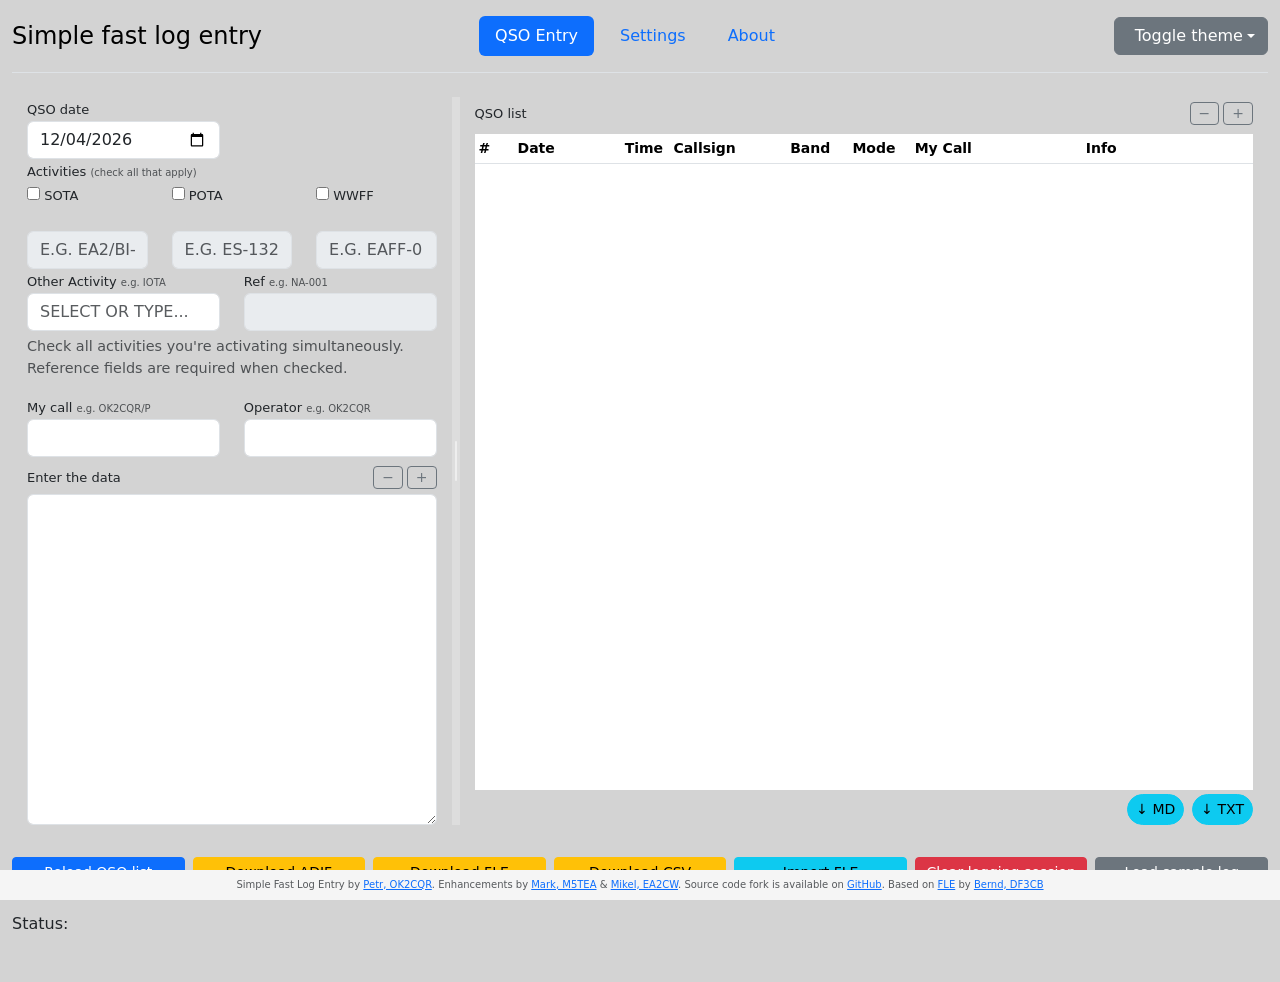
<file: index.html>
<!doctype html>
<html lang="en">

<head>
	<title>Simple FLE</title>
	<meta charset="utf-8">
	<meta name="viewport" content="width=device-width, initial-scale=1, shrink-to-fit=no">
	<link href="/sfle/css/bootstrap.min.css" rel="stylesheet">
	<link rel="stylesheet" href="/sfle/css/style.css?v=202608071745" class="rel">

	<link rel="apple-touch-icon" sizes="180x180" href="/sfle/apple-touch-icon.png">
	<link rel="icon" type="image/png" sizes="32x32" href="/favicon.ico">
	<link rel="icon" type="image/png" sizes="16x16" href="/favicon.ico">
	<link rel="manifest" href="/site.webmanifest">
	<link rel="mask-icon" href="/safari-pinned-tab.svg" color="#5bbad5">
	<meta name="apple-mobile-web-app-title" content="SFLE">
	<meta name="application-name" content="SFLE">
	<meta name="msapplication-TileColor" content="#ffc40d">
	<meta name="theme-color" content="#ffffff">

	<meta name="description"
		content="Simple fast log entry - a tool to enter QSO from your SOTA/GMA/WWFF activations and create the ADIF file - everything just in your browser.">
	<meta name="robots" content="index, follow">
	<meta property="og:title"
		content="Simple fast log entry - a tool to enter QSO from your SOTA/GMA/WWFF activations and create the ADIF file - everything just in your browser.">
	<meta property="og:url" content="https://sfle.ok2cqr.com">
	<meta property="og:description"
		content="Simple fast log entry - a tool to enter QSO from your SOTA/GMA/WWFF activations and create the ADIF file - everything just in your browser.">
	<meta property="og:site_name" content="Simple fast log entry">
	<meta property="og:type" content="article">
	<meta name="twitter:title" content="Simple fast log entry">
	<meta name="twitter:url" content="https://sfle.ok2cqr.com">
	<meta name="twitter:card" content="summary">
	<meta name="twitter:description"
		content="Simple fast log entry - a tool to enter QSO from your SOTA/GMA/WWFF activations and create the ADIF file - everything just in your browser.">
</head>

<body>
	<div class="container-fluid">
		<header
			class="d-flex flex-wrap align-items-center justify-content-center justify-content-md-between py-3 mb-4 border-bottom">
			<div class="col-md-3 mb-2 mb-md-0">
				<a href="/" class="d-inline-flex link-body-emphasis text-decoration-none">
					<span class="fs-4">Simple fast log entry</span>
				</a>
			</div>

			<ul class="nav nav-pills col-12 col-md-auto mb-2 justify-content-center mb-md-0" role="tablist">
				<li class="nav-item" role="presentation">
					<button class="nav-link active" id="pills-home-tab" data-bs-toggle="pill" data-bs-target="#qso"
						type="button" role="tab" aria-controls="pills-home" aria-selected="true">QSO Entry</button>
				</li>
				<li class="nav-item" role="presentation">
					<button class="nav-link" id="pills-profile-tab" data-bs-toggle="pill" data-bs-target="#settings"
						type="button" role="tab" aria-controls="pills-profile" aria-selected="false">Settings</button>
				</li>
				<li class="nav-item" role="presentation">
					<button class="nav-link" id="pills-about-tab" data-bs-toggle="pill" data-bs-target="#about"
						type="button" role="tab" aria-controls="pills-about" aria-selected="false">About</button>
				</li>
			</ul>

			<div class="col-md-3 justify-content-end d-flex">
				<div class="dropdown">
					<button class="btn btn-secondary dropdown-toggle d-flex align-items-center" id="bd-theme"
						type="button" aria-expanded="false" data-bs-toggle="dropdown" aria-label="Toggle theme (auto)">
						<span class="ms-2" id="bd-theme-text">Toggle theme</span>
					</button>
					<ul class="dropdown-menu dropdown-menu-end" aria-labelledby="bd-theme-text">
						<li>
							<button type="button" class="dropdown-item d-flex align-items-center"
								data-bs-theme-value="light" aria-pressed="false">
								Light
							</button>
						</li>
						<li>
							<button type="button" class="dropdown-item d-flex align-items-center"
								data-bs-theme-value="dark" aria-pressed="false">
								Dark
							</button>
						</li>
						<li>
							<button type="button" class="dropdown-item d-flex align-items-center active"
								data-bs-theme-value="auto" aria-pressed="true">
								Auto
							</button>
						</li>
					</ul>
				</div>
			</div>
		</header>

		<div class="tab-content" id="myTabContent">
			<div class="tab-pane fade show active" id="qso" role="tabpanel" aria-labelledby="qso-tab">
				<div class="resizable-container mt-4">
					<div class="resizable-panel" id="form-panel">
						<div class="row">
							<div class="col-xs-12 col-lg-12 col-xl-6">
								<div class="form-group">
									<label for="qsodate">QSO date</label>
									<input type="date" class="form-control" id="qsodate">
								</div>
							</div>
						</div>
                        <div class="row">
                            <div class="col-xs-12">
                                <label>Activities <span class="text-muted input-example">(check all that apply)</span></label>
                            </div>
                        </div>
                        <div class="row">
                            <div class="col-xs-12 col-lg-4">
                                <div class="form-group">
                                    <div class="checkbox">
                                        <label>
                                            <input type="checkbox" id="my-sota-enabled"> SOTA
                                        </label>
                                    </div>
									<label for="my-sota-ref"></label>
									<input type="text" class="form-control text-uppercase" id="my-sota-ref" placeholder="e.g. EA2/BI-055" disabled>
                                </div>
                            </div>
                            <div class="col-xs-12 col-lg-4">
                                <div class="form-group">
                                    <div class="checkbox">
                                        <label>
                                            <input type="checkbox" id="my-pota-enabled"> POTA
                                        </label>
                                        <label class="ml-3" id="pota-compat-label" style="display:none;">
                                            <input type="checkbox" id="my-pota-compat"> <span data-toggle="tooltip" data-placement="top" title="Generate a pota.app compatible file">Compatible</span>
                                        </label>
                                    </div>
									<label for="my-pota-ref"></label>
									<input type="text" class="form-control text-uppercase" id="my-pota-ref" placeholder="e.g. ES-1328 or ES-1328, ES-1329" disabled>
                                </div>
                            </div>
                            <div class="col-xs-12 col-lg-4">
                                <div class="form-group">
                                    <div class="checkbox">
                                        <label>
                                            <input type="checkbox" id="my-wwff-enabled"> WWFF
                                        </label>
                                    </div>
									<label for="my-wwff-ref"></label>
									<input type="text" class="form-control text-uppercase" id="my-wwff-ref" placeholder="e.g. EAFF-0181" disabled>
                                </div>
                            </div>
                        </div>
                        <div class="row">
                            <div class="col-xs-12 col-lg-6">
                                <div class="form-group">
                                    <label for="my-sig">Other Activity <span class="text-muted input-example">e.g. IOTA</span></label>
                                    <input type="text" class="form-control text-uppercase" id="my-sig" list="sig-list" placeholder="Select or type...">
                                    <datalist id="sig-list">
                                        <option value="IOTA">
                                        <option value="WOTA">
                                        <option value="GMA">
                                        <option value="HEMA">
                                        <option value="LOTA">
                                        <option value="ROTA">
                                        <option value="BOTA">
                                    </datalist>
                                </div>
                            </div>
                            <div class="col-xs-12 col-lg-6">
                                <div class="form-group">
                                    <label for="my-sig-ref">Ref <span class="text-muted input-example">e.g. NA-001</span></label>
                                    <input type="text" class="form-control text-uppercase" id="my-sig-ref" disabled>
                                </div>
                            </div>
                        </div>
                        <div class="row">
                            <div class="col-xs-12">
                                <p class="text-muted" style="font-size: 0.9em; margin-top: 5px;">
                                    <i class="fa fa-info-circle"></i> Check all activities you're activating simultaneously. Reference fields are required when checked.
                                </p>
                            </div>
                        </div>
						<div class="row">
							<div class="col-xs-12 col-lg-6">
								<div class="form-group">
									<label for="my-call">My call <span class="text-muted input-example">e.g.
											OK2CQR/P</span></label>
									<input type="text" class="form-control text-uppercase" id="my-call">
								</div>
							</div>
							<div class="col-xs-12 col-lg-6">
								<div class="form-group">
									<label for="operator">Operator <span class="text-muted input-example">e.g.
											OK2CQR</span></label>
									<input type="text" class="form-control text-uppercase" id="operator">
								</div>
							</div>
						</div>
						<div class="row">
							<div class="col">
								<div class="d-flex justify-content-between align-items-center mt-1 mb-0">
									<label for="qso-data">Enter the data</label>
									<div class="font-size-controls">
										<button type="button" class="btn btn-sm btn-outline-secondary js-decrease-font" title="Decrease font size">−</button>
										<button type="button" class="btn btn-sm btn-outline-secondary js-increase-font" title="Increase font size">+</button>
									</div>
								</div>
								<textarea id="qso-data" name="qso" class="form-control qso-area" cols="auto" rows="11"></textarea>
								<span class="js-power text-muted"></span><span class="js-my-grid text-muted"></span>
							</div>
						</div>
					</div>
					<div class="resizable-splitter" id="vertical-splitter"></div>
					<div class="resizable-panel" id="table-panel">
						<div class="d-flex justify-content-between align-items-center mb-1">
							<label for="qso-list" class="mb-0">QSO list</label>
							<div class="font-size-controls">
								<button type="button" class="btn btn-sm btn-outline-secondary js-table-decrease-font" title="Decrease font size">−</button>
								<button type="button" class="btn btn-sm btn-outline-secondary js-table-increase-font" title="Increase font size">+</button>
							</div>
						</div>
						<div id="qso-list" class="qsoList">
							<table class="table table-condensed table-striped table-sm" id="qsoTable">
								<thead>
									<tr>
										<th>#</th>
										<th>Date</th>
										<th>Time</th>
										<th>Callsign</th>
										<th>Band</th>
										<th>Mode</th>
										<th>My Call</th>
										<th>Info</th>
									</tr>
								</thead>
								<tbody id="qsoTableBody">

								</tbody>
							</table>
						</div>
						<div class="d-flex justify-content-between align-items-center mt-1">
							<span class="js-qso-count"></span>
							<div class="d-flex gap-2">
								<button type="button" class="btn btn-sm btn-info rounded-pill js-download-md" title="Download as Markdown table">
									&darr;&nbsp;MD
								</button>
								<button type="button" class="btn btn-sm btn-info rounded-pill js-download-txt" title="Download as fixed-width text">
									&darr;&nbsp;TXT
								</button>
							</div>
						</div>
					</div>
				</div>
				<div class="row mt-4 g-2">
					<div class="col-6 col-lg">
						<button class="btn btn-sm btn-primary js-reload-qso w-100">Reload QSO list</button>
					</div>
					<div class="col-6 col-lg">
						<button class="btn btn-sm btn-warning js-download-adif w-100">Download ADIF</button>
					</div>
					<div class="col-6 col-lg">
						<button class="btn btn-sm btn-warning js-download-fle w-100">Download FLE</button>
					</div>
					<div class="col-6 col-lg">
						<button class="btn btn-sm btn-warning js-download-csv w-100">Download CSV</button>
					</div>
					<div class="col-6 col-lg">
						<button class="btn btn-sm btn-info js-import-fle w-100">Import FLE</button>
						<input type="file" id="fle-file-input" accept=".txt" style="display: none;">
					</div>
					<div class="col-6 col-lg">
						<button class="btn btn-sm btn-danger js-empty-qso w-100">Clear logging session</button>
					</div>
					<div class="col-12 col-lg">
						<button class="btn btn-sm btn-secondary js-load-sample-log w-100">Load sample log</button>
					</div>
				</div>
				<div class="row mt-4">
					<div class="col">
						Status:
					</div>
				</div>
				<div class="row">
					<div class="col">
						<p class="js-status"></p>
					</div>
				</div>
			</div>
			<div class="tab-pane fade show" id="settings" role="tabpanel" aria-labelledby="settings-tab">
				<div class="row mt-4">
					<div class="col">
						General
					</div>
				</div>
				<div class="row mt-4">
					<div class="col-lg-6">
						<div class="row">
							<div class="col-3 mt-4">
								<strong>QSO</strong>
							</div>
							<div class="col-sm-3">
								<div class="form-group">
									<label for="my-power">Power (W)</label>
									<input type="text" class="form-control text-uppercase" id="my-power" value="">
								</div>
							</div>
							<div class="col-sm-3">
								<div class="form-group">
									<label for="my-grid">My grid</label>
									<input type="text" class="form-control text-uppercase" id="my-grid" value="">
								</div>
							</div>
						</div>
					</div>
				</div>
				<div class="row mt-4">
					<div class="col">
						Bands
					</div>
				</div>
				<div class="row">
					<div class="col col-lg-6">
						<div class="js-band-settings mt-4 mb-5">
						</div>
					</div>
				</div>
			</div>
			<div class="tab-pane fade" id="about" role="tabpanel" aria-labelledby="about-tab">
				<div class="row mt-4">
					<div class="col">
						<p>
							Simple Fast Log Entry, written by <a href="https://www.ok2cqr.com">Petr,
								OK2CQR</a>. 
							Based on <a href="https://df3cb.com/fle/">Fast Log Entry (FLE)</a> by <a href="https://df3cb.com/">Bernd, DF3CB</a>.							
						</p>
						<p>
						<h4>Syntax:</h4>
							Each QSO line must have at least time and correspondant callsign.<br>
							The time format can be:<br>
							<ul>
							<li> <b>hhmm</b></li>
							<li> <b>mm</b> only (if a full <b>hhmm</b> has been entered before)</li>
							<li> <b>m</b> last minute digit only (again, only if a full time <b>hhmm</b> has already been entered)</li>
							</ul>
							Optional information:
							<ul>
								<li> Grid square: must be entered as: <b>#XXnnXX</b></li>
								<li> Name, as <b>@name</b></li>
								<li> Comment, as <b>&lt;comment&gt;</b></li>							
								<li> correspondant SOTA reference, as <b>SOTA XXn/XX-nnn</b> (or simply <b>XXn/XX-nnn</b>)</li>
							</ul>
						For example:<br>
						1244 EA2CKX @Pedro #IN82JJ &lt;good sigs&gt; <br>
						45 EA2CQ/p @Iñigo SOTA EA2/VI-014<br>
						</p>	
						<p>
							Source code is available on <a href="https://github.com/ea2cw/sfle">GitHub</a>.
						</p>
					</div>
				</div>
			</div>
		</div>
	</div>
	<footer class="footer">
		<div class="container text-center">
			<span class="text-muted">
				Simple Fast Log Entry by <a href="https://www.ok2cqr.com">Petr, OK2CQR</a>.
				Enhancements by <a href="https://qrz.com/db/M5TEA">Mark, M5TEA</a> & <a href="https://qrz.com/db/EA2CW">Mikel, EA2CW</a>.
				Source code fork is available on <a href="https://github.com/ea2cw/sfle">GitHub</a>.
				Based on <a href="https://df3cb.com/fle/">FLE</a> by <a href="https://df3cb.com/">Bernd,
					DF3CB</a>
			</span>
		</div>
	</footer>
	<script src="/sfle/js/jquery-3.7.1.min.js"></script>
	<script src="/sfle/js/bootstrap.bundle.js"></script>
	<script src="/sfle/js/app.js?v=202608042141"></script>
	<script src="/sfle/js/theme-toggle.js"></script>
</body>

</html>
</file>
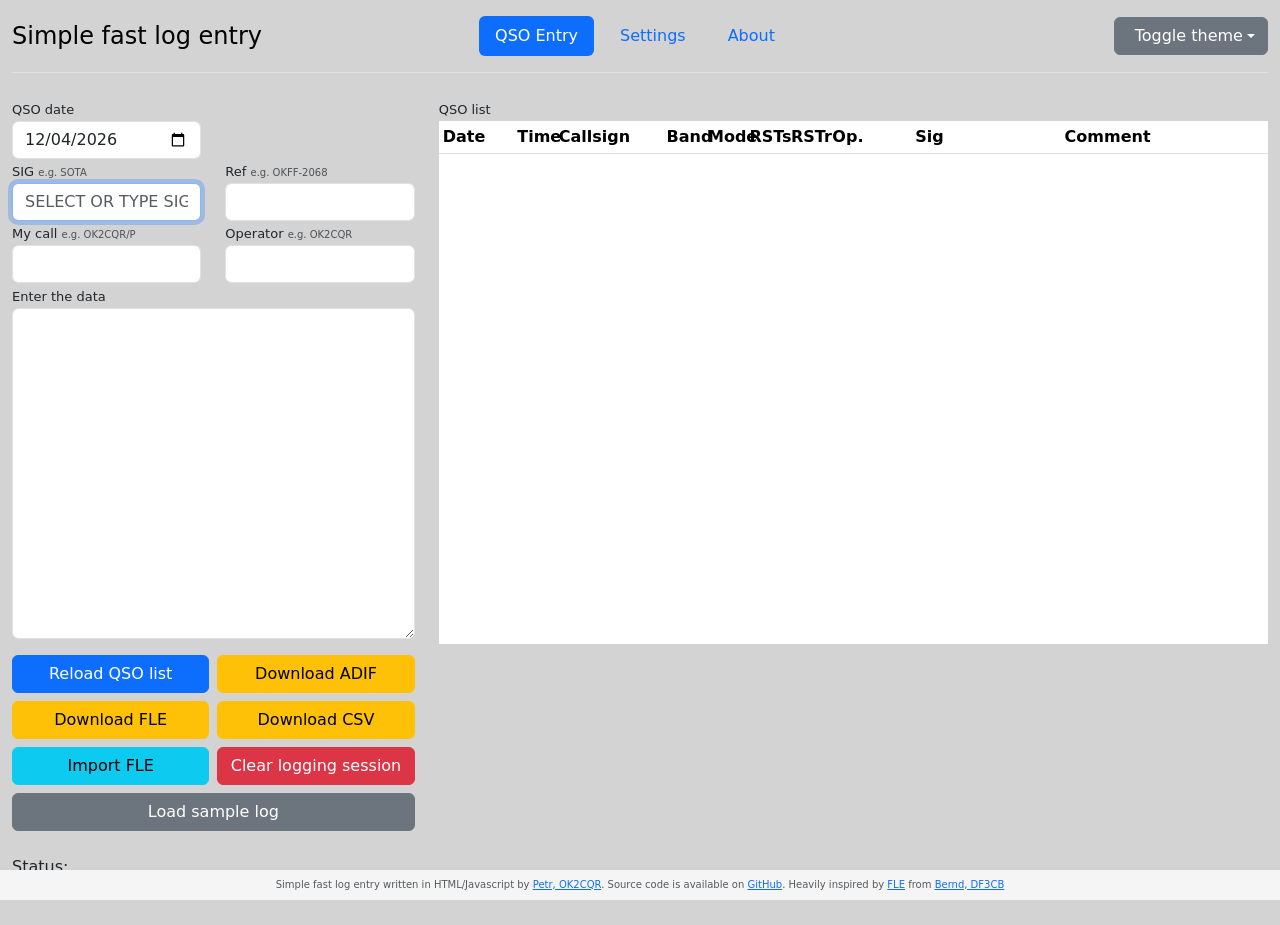
<file: slfe/index.html>
<!doctype html>
<html lang="en">

<head>
	<title>Simple fast log entry</title>
	<meta charset="utf-8">
	<meta name="viewport" content="width=device-width, initial-scale=1, shrink-to-fit=no">
	<link href="/slfe/css/bootstrap.min.css" rel="stylesheet">
	<link rel="stylesheet" href="/slfe/css/style.css?v=202404270842" class="rel">

	<link rel="apple-touch-icon" sizes="180x180" href="/slfe/apple-touch-icon.png">
	<link rel="icon" type="image/png" sizes="32x32" href="/slfe/favicon-32x32.png2.png">
	<link rel="icon" type="image/png" sizes="16x16" href="/slfe/favicon-16x16.png6.png">
	<link rel="manifest" href="/site.webmanifest">
	<link rel="mask-icon" href="/safari-pinned-tab.svg" color="#5bbad5">
	<meta name="apple-mobile-web-app-title" content="SFLE">
	<meta name="application-name" content="SFLE">
	<meta name="msapplication-TileColor" content="#ffc40d">
	<meta name="theme-color" content="#ffffff">

	<meta name="description"
		content="Simple fast log entry - a tool to enter QSO from your SOTA/GMA/WWFF activations and create the ADIF file - everything just in your browser.">
	<meta name="robots" content="index, follow">
	<meta property="og:title"
		content="Simple fast log entry - a tool to enter QSO from your SOTA/GMA/WWFF activations and create the ADIF file - everything just in your browser.">
	<meta property="og:url" content="https://sfle.ok2cqr.com">
	<meta property="og:description"
		content="Simple fast log entry - a tool to enter QSO from your SOTA/GMA/WWFF activations and create the ADIF file - everything just in your browser.">
	<meta property="og:site_name" content="Simple fast log entry">
	<meta property="og:type" content="article">
	<meta name="twitter:title" content="Simple fast log entry">
	<meta name="twitter:url" content="https://sfle.ok2cqr.com">
	<meta name="twitter:card" content="summary">
	<meta name="twitter:description"
		content="Simple fast log entry - a tool to enter QSO from your SOTA/GMA/WWFF activations and create the ADIF file - everything just in your browser.">
</head>

<body>
	<div class="container-fluid">
		<header
			class="d-flex flex-wrap align-items-center justify-content-center justify-content-md-between py-3 mb-4 border-bottom">
			<div class="col-md-3 mb-2 mb-md-0">
				<a href="/" class="d-inline-flex link-body-emphasis text-decoration-none">
					<span class="fs-4">Simple fast log entry</span>
				</a>
			</div>

			<ul class="nav nav-pills col-12 col-md-auto mb-2 justify-content-center mb-md-0" role="tablist">
				<li class="nav-item" role="presentation">
					<button class="nav-link active" id="pills-home-tab" data-bs-toggle="pill" data-bs-target="#qso"
						type="button" role="tab" aria-controls="pills-home" aria-selected="true">QSO Entry</button>
				</li>
				<li class="nav-item" role="presentation">
					<button class="nav-link" id="pills-profile-tab" data-bs-toggle="pill" data-bs-target="#settings"
						type="button" role="tab" aria-controls="pills-profile" aria-selected="false">Settings</button>
				</li>
				<li class="nav-item" role="presentation">
					<button class="nav-link" id="pills-about-tab" data-bs-toggle="pill" data-bs-target="#about"
						type="button" role="tab" aria-controls="pills-about" aria-selected="false">About</button>
				</li>
			</ul>

			<div class="col-md-3 justify-content-end d-flex">
				<div class="dropdown">
					<button class="btn btn-secondary dropdown-toggle d-flex align-items-center" id="bd-theme"
						type="button" aria-expanded="false" data-bs-toggle="dropdown" aria-label="Toggle theme (auto)">
						<span class="ms-2" id="bd-theme-text">Toggle theme</span>
					</button>
					<ul class="dropdown-menu dropdown-menu-end" aria-labelledby="bd-theme-text">
						<li>
							<button type="button" class="dropdown-item d-flex align-items-center"
								data-bs-theme-value="light" aria-pressed="false">
								Light
							</button>
						</li>
						<li>
							<button type="button" class="dropdown-item d-flex align-items-center"
								data-bs-theme-value="dark" aria-pressed="false">
								Dark
							</button>
						</li>
						<li>
							<button type="button" class="dropdown-item d-flex align-items-center active"
								data-bs-theme-value="auto" aria-pressed="true">
								Auto
							</button>
						</li>
					</ul>
				</div>
			</div>
		</header>

		<div class="tab-content" id="myTabContent">
			<div class="tab-pane fade show active" id="qso" role="tabpanel" aria-labelledby="qso-tab">
				<div class="row mt-4">
					<div class="col-xs-12 col-md-4">
						<div class="row">
							<div class="col-xs-12 col-lg-12 col-xl-6">
								<div class="form-group">
									<label for="qsodate">QSO date</label>
									<input type="date" class="form-control" id="qsodate">
								</div>
							</div>
						</div>
                        <div class="row">
                            <div class="col-xs-12 col-lg-6">
                                <div class="form-group">
                                    <label for="my-sig">SIG <span class="text-muted input-example">e.g.
											SOTA</span></label>
                                    <input type="text" class="form-control text-uppercase" id="my-sig" list="sig-list" placeholder="Select or type SIG..." autofocus>
                                    <datalist id="sig-list">
                                        <option value="SOTA">
                                        <option value="WWFF">
                                        <option value="POTA">
                                        <option value="WOTA">
                                        <option value="HEMA">
                                        <option value="LOTA">
                                        <option value="ROTA">
                                        <option value="IOTA">
                                        <option value="GMA">
                                        <option value="BOTA">
                                    </datalist>
                                </div>
                            </div>
                            <div class="col-xs-12 col-lg-6">
                                <div class="form-group">
                                    <label for="my-sig-ref">Ref <span class="text-muted input-example">e.g.
											OKFF-2068</span></label>
                                    <input type="text" class="form-control text-uppercase" id="my-sig-ref" autofocus>
                                </div>
                            </div>
                        </div>
						<div class="row">
							<div class="col-xs-12 col-lg-6">
								<div class="form-group">
									<label for="my-call">My call <span class="text-muted input-example">e.g.
											OK2CQR/P</span></label>
									<input type="text" class="form-control text-uppercase" id="my-call">
								</div>
							</div>
							<div class="col-xs-12 col-lg-6">
								<div class="form-group">
									<label for="operator">Operator <span class="text-muted input-example">e.g.
											OK2CQR</span></label>
									<input type="text" class="form-control text-uppercase" id="operator">
								</div>
							</div>
						</div>
						<div class="row">
							<div class="col">
								<label for="qso-data" class="mt-1 mb-0">Enter the data</label>
								<textarea id="qso-data" name="qso" class="form-control qso-area" cols="auto" rows="11">
								</textarea>
								<span class="js-power text-muted"></span><span class="js-my-grid text-muted"></span>
							</div>
						</div>
						<div class="row mt-2 g-2">
							<div class="col-6">
								<button class="btn btn-primary js-reload-qso w-100">Reload QSO list</button>
							</div>
							<div class="col-6">
								<button class="btn btn-warning js-download-adif w-100">Download ADIF</button>
							</div>
							<div class="col-6">
								<button class="btn btn-warning js-download-fle w-100">Download FLE</button>
							</div>
							<div class="col-6">
								<button class="btn btn-warning js-download-csv w-100">Download CSV</button>
							</div>
							<div class="col-6">
								<button class="btn btn-info js-import-fle w-100">Import FLE</button>
								<input type="file" id="fle-file-input" accept=".txt" style="display: none;">
							</div>
							<div class="col-6">
								<button class="btn btn-danger js-empty-qso w-100">Clear logging session</button>
							</div>
							<div class="col-12">
								<button class="btn btn-secondary js-load-sample-log w-100">Load sample log</button>
							</div>
						</div>
					</div>
					<div class="col-xs-12 col-md-8">
						<label for="qso-list">QSO list</label>
						<div id="qso-list" class="qsoList">
							<table class="table table-condensed table-striped table-sm" id="qsoTable">
								<thead>
									<tr>
										<th>Date</th>
										<th>Time</th>
										<th>Callsign</th>
										<th>Band</th>
										<th>Mode</th>
										<th>RSTs</th>
										<th>RSTr</th>
										<th>Op.</th>
                                        <th>Sig</th>
                                        <th>Comment</th>
									</tr>
								</thead>
								<tbody id="qsoTableBody">

								</tbody>
							</table>
						</div>
						<span class="js-qso-count"></span>
					</div>
				</div>
				<div class="row mt-4">
					<div class="col">
						Status:
					</div>
				</div>
				<div class="row">
					<div class="col">
						<p class="js-status"></p>
					</div>
				</div>
			</div>
			<div class="tab-pane fade show" id="settings" role="tabpanel" aria-labelledby="settings-tab">
				<div class="row mt-4">
					<div class="col">
						General
					</div>
				</div>
				<div class="row mt-4">
					<div class="col-lg-6">
						<div class="row">
							<div class="col-3 mt-4">
								<strong>QSO</strong>
							</div>
							<div class="col-sm-3">
								<div class="form-group">
									<label for="my-power">Power (W)</label>
									<input type="text" class="form-control text-uppercase" id="my-power" value="">
								</div>
							</div>
							<div class="col-sm-3">
								<div class="form-group">
									<label for="my-grid">My grid</label>
									<input type="text" class="form-control text-uppercase" id="my-grid" value="">
								</div>
							</div>
						</div>
					</div>
				</div>
				<div class="row mt-4">
					<div class="col">
						Bands
					</div>
				</div>
				<div class="row">
					<div class="col col-lg-6">
						<div class="js-band-settings mt-4 mb-5">
						</div>
					</div>
				</div>
			</div>
			<div class="tab-pane fade" id="about" role="tabpanel" aria-labelledby="about-tab">
				<div class="row mt-4">
					<div class="col">
						<p>
							Simple fast log entry written in HTML/Javascript by <a href="https://www.ok2cqr.com">Petr,
								OK2CQR</a>.
							Heavily inspired by <a href="https://df3cb.com/fle/">FLE</a> from <a
								href="https://df3cb.com/">Bernd, DF3CB</a>.
							Unfortunately, the FLE works only on Windows and Linux using Wine, but I needed something
							working on macOS and/or
							Android tablet. I&nbsp;didn't need all the features, just wanted to log QSO from my
							WFF/SOTA/GMA activation.
						</p>

						<p>
							The SFLE (Simple fast log entry) is a tool created by GDD (Google Driven Development) using
							Bootstrap 4 and jQuery (I'm a backend developer). Data is stored only in your browser.
							The website does not collect any data about you.
						</p>

						<p>
							If you find any bug or have a suggestion on how to improve the website, please let me know
							at <a href="mailto:petr@ok2cqr.com">petr@ok2cqr.com</a>.
							I&nbsp;get many emails every day, if you don't get a reply in a few days, don't hesitate to
							send your email again.
						</p>
						<p>
							Source code is available on <a href="https://github.com/ok2cqr/sfle">GitHub</a>.
						</p>
					</div>
				</div>
				<div class="row mb-3">
					<div class="col">
						<strong>Changelog:</strong>
					</div>
				</div>
				<div class="row">
					<div class="row">
						<div class="col">
							<p>
								<strong>2025-01-04</strong>
								<ul class="mt-1">
									<li><span class="text-primary text-monospace">new:</span> button <i>Clear logging</i> session now does not delete data from <i>My call</i> and <i>Operator</i> fields</li>
								</ul>
							</p>
						</div>
					</div>
					<div class="row">
						<div class="col">
							<p>
								<strong>2024-04-27</strong>
								<ul class="mt-1">
									<li><span class="text-danger text-monospace">fix:</span> three digit report on CW mode was ignored (thanks to Colin, G8TMV)</li>
								</ul>
							</p>
						</div>
					</div>
					<div class="row">
						<div class="col">
							<p>
								<strong>2023-12-30</strong>
								<ul class="mt-1">
									<li><span class="text-primary text-monospace">new:</span> values from fields 'My grid' and 'Power' are stored into the local storage and also visible bellow the QSO entry field</li>
									<li><span class="text-danger text-monospace">fix:</span> small design issue </li>
								</ul>
							</p>
						</div>
					</div>
					<div class="row">
						<div class="col">
							<p>
								<strong>2023-09-24</strong>
							<ul class="mt-1">
								<li><span class="text-danger text-monospace">fix:</span> 70CM band was not recognized</li>
							</ul>
							</p>
						</div>
					</div>
					<div class="row">
						<div class="col">
							<p>
								<strong>2023-08-05</strong>
								<ul class="mt-1">
									<li><span class="text-primary text-monospace">new:</span> when you click the 'Load sample log' button, a question dialog will appear, asking if you want to replace the existing data</li>
									<li><span class="text-primary text-monospace">new:</span> after attempting to download the ADIF file, if no band and/or mode is defined, a dialog window will appear displaying an error message</li>
									<li><span class="text-danger text-monospace">fix:</span> getting freq from band and mode</li>
								</ul>
							</p>
						</div>
					</div>
					<div class="row">
						<div class="col">
							<p>
								<strong>2023-04-25</strong>
								<ul class="mt-1">
									<li><span class="text-primary text-monospace">new:</span> showing frequency after hovering the band column table</li>
									<li><span class="text-primary text-monospace">new:</span> the website's look and feel have been significantly improved, thanks to the pull request submitted by <a href="http://kounovsky.eu">Aleš Kounovský</a>, who did an outstanding job</li>
								</ul>
							</p>
						</div>
					</div>
					<div class="col">
						<p>
							<strong>2022-07-23</strong>
						<ul class="mt-1">
							<li><span class="text-primary text-monospace">new:</span> Power and My grid fields added to
								Settings values will be in the exported ADIF file if filled in.</li>
						</ul>
						</p>
					</div>
				</div>
				<div class="row">
					<div class="col">
						<p>
							<strong>2022-02-16</strong>
						<ul class="mt-1">
							<li><span class="text-primary text-monospace">new:</span> Custom report support - e.g. 5 7
								means 559 as RST sent and 579 as RST received on CW or 55/57 on SSB, click to <span
									class="text-secondary">Load sample log</span> button to see real examples</li>
						</ul>
						</p>
					</div>
				</div>
				<div class="row">
					<div class="col">
						<p>
							<strong>2022-02-03</strong>
						<ul class="mt-1">
							<li><span class="text-primary text-monospace">new:</span> Showing QSO count below the table
							</li>
						</ul>
						</p>
					</div>
				</div>
				<div class="row">
					<div class="col">
						<p>
							<strong>2022-01-29</strong>
						<ul class="mt-1">
							<li><span class="text-primary text-monospace">new:</span> dark mode (thanks to Andreas,
								LA8AJA)</li>
							<li><span class="text-primary text-monospace">new:</span> saving data to local storage
								(thanks to Andreas, LA8AJA)</li>
							<li><span class="text-primary text-monospace">new:</span> grid scrolls to last line after
								adding a new qso (thanks to Andreas, LA8AJA)</li>
							<li><span class="text-primary text-monospace">new:</span> website should be responsive</li>
							<li><span class="text-danger text-monospace">fix:</span> some design fixes (thanks to
								Andreas, LA8AJA)</li>
							<li><span class="text-danger text-monospace">fix:</span> qso time loading</li>
						</ul>
						</p>
					</div>
				</div>
				<div class="row">
					<div class="col">
						<p>
							<strong>2021-12-04</strong>
						<ul class="mt-1">
							<li><span class="text-primary text-monospace">new:</span> area with QSO data has monospace
								font</li>
							<li><span class="text-danger text-monospace">fix:</span> callsign with slash was not
								recognized</li>
							<li><span class="text-danger text-monospace">fix:</span> loading qso date from date field
							</li>
						</ul>
						</p>
					</div>
				</div>
			</div>
		</div>
	</div>
	<footer class="footer">
		<div class="container text-center">
			<span class="text-muted">
				Simple fast log entry written in HTML/Javascript by <a href="https://www.ok2cqr.com">Petr, OK2CQR</a>.
				Source code is available on <a href="https://github.com/ok2cqr/sfle">GitHub</a>.
				Heavily inspired by <a href="https://df3cb.com/fle/">FLE</a> from <a href="https://df3cb.com/">Bernd,
					DF3CB</a>
			</span>
		</div>
	</footer>
	<script src="/slfe/js/jquery-3.7.1.min.js"></script>
	<script src="/slfe/js/bootstrap.bundle.js"></script>
	<script src="/slfe/js/app.js?v=202501040916"></script>
	<script src="/slfe/js/theme-toggle.js"></script>
</body>

</html>
</file>
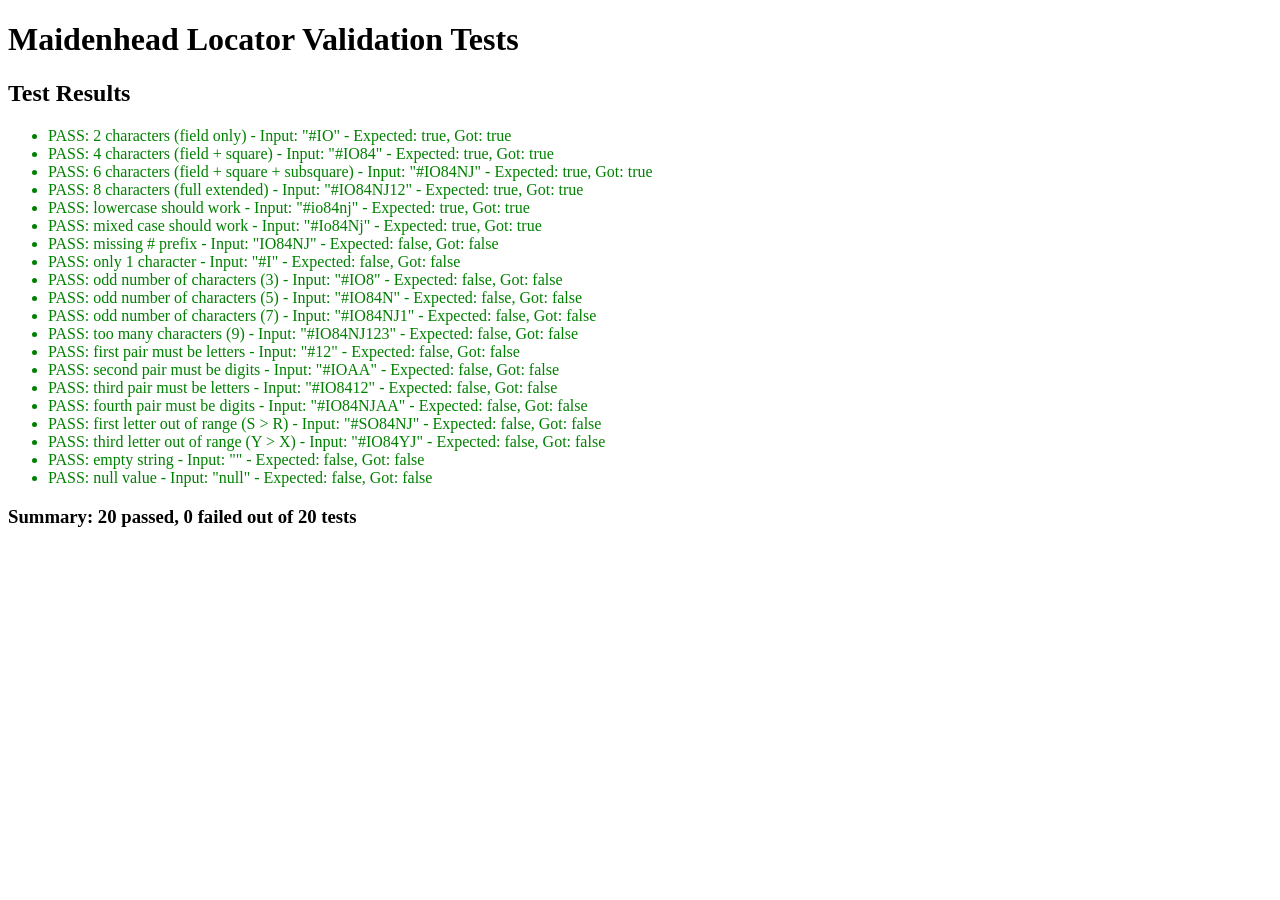
<file: test-grid-locator.html>
<!DOCTYPE html>
<html>
<head>
    <title>Test Grid Locator Validation</title>
    <script src="https://code.jquery.com/jquery-3.6.0.min.js"></script>
</head>
<body>
    <h1>Maidenhead Locator Validation Tests</h1>
    <div id="test-results"></div>

    <script>
        // Validate Maidenhead locator format (#IO84NJ)
        // Supports 2, 4, 6, or 8 character locators (up to 4 pairs)
        function isGridLocator(str) {
            if (!str || typeof str !== 'string') {
                return false;
            }

            // Must start with #
            if (!str.startsWith('#')) {
                return false;
            }

            // Remove the # prefix for validation
            const locator = str.substring(1);

            // Must be 2, 4, 6, or 8 characters (1-4 pairs)
            if (locator.length < 2 || locator.length > 8 || locator.length % 2 !== 0) {
                return false;
            }

            // Validate the pattern: pairs of letters, then numbers, then letters, then numbers
            // First pair: 2 letters (field)
            if (!/^[A-Ra-r]{2}/.test(locator)) {
                return false;
            }

            // Second pair (if present): 2 digits (square)
            if (locator.length >= 4 && !/^[A-Ra-r]{2}[0-9]{2}/.test(locator)) {
                return false;
            }

            // Third pair (if present): 2 letters (subsquare)
            if (locator.length >= 6 && !/^[A-Ra-r]{2}[0-9]{2}[A-Xa-x]{2}/.test(locator)) {
                return false;
            }

            // Fourth pair (if present): 2 digits (extended square)
            if (locator.length >= 8 && !/^[A-Ra-r]{2}[0-9]{2}[A-Xa-x]{2}[0-9]{2}/.test(locator)) {
                return false;
            }

            return true;
        }

        // Test cases
        const tests = [
            // Valid cases
            { input: '#IO', expected: true, description: '2 characters (field only)' },
            { input: '#IO84', expected: true, description: '4 characters (field + square)' },
            { input: '#IO84NJ', expected: true, description: '6 characters (field + square + subsquare)' },
            { input: '#IO84NJ12', expected: true, description: '8 characters (full extended)' },
            { input: '#io84nj', expected: true, description: 'lowercase should work' },
            { input: '#Io84Nj', expected: true, description: 'mixed case should work' },

            // Invalid cases
            { input: 'IO84NJ', expected: false, description: 'missing # prefix' },
            { input: '#I', expected: false, description: 'only 1 character' },
            { input: '#IO8', expected: false, description: 'odd number of characters (3)' },
            { input: '#IO84N', expected: false, description: 'odd number of characters (5)' },
            { input: '#IO84NJ1', expected: false, description: 'odd number of characters (7)' },
            { input: '#IO84NJ123', expected: false, description: 'too many characters (9)' },
            { input: '#12', expected: false, description: 'first pair must be letters' },
            { input: '#IOAA', expected: false, description: 'second pair must be digits' },
            { input: '#IO8412', expected: false, description: 'third pair must be letters' },
            { input: '#IO84NJAA', expected: false, description: 'fourth pair must be digits' },
            { input: '#SO84NJ', expected: false, description: 'first letter out of range (S > R)' },
            { input: '#IO84YJ', expected: false, description: 'third letter out of range (Y > X)' },
            { input: '', expected: false, description: 'empty string' },
            { input: null, expected: false, description: 'null value' },
        ];

        let passed = 0;
        let failed = 0;
        let results = '<h2>Test Results</h2><ul>';

        tests.forEach(test => {
            const result = isGridLocator(test.input);
            const status = result === test.expected ? 'PASS' : 'FAIL';
            const color = status === 'PASS' ? 'green' : 'red';

            if (status === 'PASS') {
                passed++;
            } else {
                failed++;
            }

            results += `<li style="color: ${color}">${status}: ${test.description} - Input: "${test.input}" - Expected: ${test.expected}, Got: ${result}</li>`;
        });

        results += '</ul>';
        results += `<h3>Summary: ${passed} passed, ${failed} failed out of ${tests.length} tests</h3>`;

        $('#test-results').html(results);
    </script>
</body>
</html>
</file>
<file: sfle/css/style.css>
html {
  height: 100%;
}

body {
  display: flex;
  flex-direction: column;;
  min-height: 100%;
  background: #d3d3d3;
}

[data-bs-theme="dark"] body {
  background: #212529;
}

.footer {
  position: sticky;
  bottom: 0;
  width: 100%;
  min-height: 30px;
  margin-top: auto;
  line-height: 14px;
  background-color: hsl(0, 0%, 96%);
  font-size: 10px;
  padding-top: 8px;
  padding-bottom: 8px;
}

[data-bs-theme="dark"] .footer {
  background-color: hsl(0, 0%, 10%);
}

.qso-area {
  font-family: monospace, monospace, "Courier New", Courier;
  font-size: larger;
}

.qsoList {
  background: white;
}

[data-bs-theme="dark"] .qsoList {
  background: #1a1d20;
}

table {
  width: 100%;
  position: relative;
}

/* Keep columns wide enough to avoid content overflowing onto neighboring
   cells; scroll horizontally instead of squeezing below this width. */
#qsoTable {
  min-width: 700px;
}

thead,
tbody tr {
  width: 100%;
  table-layout: fixed;
  display: table;
}

/* Column widths optimized for data */
/* Row number has no spaces to wrap on, so like Date/Time it needs a
   character-based width rather than a percentage that can end up
   narrower than "001". */
thead th:nth-child(1),  tbody td:nth-child(1)  { width: 4ch; white-space: nowrap; }  /* # */
/* Date/Time are fixed-format content (YYYY-MM-DD, HHMM) that must never
   wrap; a percentage of the table width isn't reliably wide enough for
   that at every table size, so give them a width based on character
   count instead - it holds regardless of overall table width and scales
   with the table font-size control. */
thead th:nth-child(2),  tbody td:nth-child(2)  { width: 11ch; white-space: nowrap; } /* Date */
thead th:nth-child(3),  tbody td:nth-child(3)  { width: 5ch; white-space: nowrap; }  /* Time */
thead th:nth-child(4),  tbody td:nth-child(4)  { width: 15%; } /* Callsign */
thead th:nth-child(5),  tbody td:nth-child(5)  { width: 8%; }  /* Band */
thead th:nth-child(6),  tbody td:nth-child(6)  { width: 8%; }  /* Mode */
thead th:nth-child(10), tbody td:nth-child(10) { width: 10%; }  /* My Call */
thead th:nth-child(12), tbody td:nth-child(12) { width: 21%; } /* Sig */
/* Resizable columns */
thead th {
  position: relative;
  user-select: none;
}

thead th .col-resizer {
  position: absolute;
  right: 0;
  top: 0;
  bottom: 0;
  width: 5px;
  cursor: col-resize;
  background: transparent;
}

thead th .col-resizer:hover,
thead th .col-resizer.resizing {
  background: rgba(0, 0, 0, 0.2);
}

[data-bs-theme="dark"] thead th .col-resizer:hover,
[data-bs-theme="dark"] thead th .col-resizer.resizing {
  background: rgba(255, 255, 255, 0.3);
}

tbody {
  overflow-y: inherit;
  max-height: 380px;
  position: absolute;
  width: 100%;
}
thead tr {
  background-color: #a9a9a9;
  color: #000;
}

/* Stacked cell layout for primary content with metadata */
.cell-stacked {
  vertical-align: top;
  padding: 4px 8px !important;
}

.cell-primary {
  font-weight: 500;
  line-height: 1.2;
}

.cell-meta {
  font-size: 0.75em;
  color: #28a745;
  line-height: 1.2;
  margin-top: 2px;
}

[data-bs-theme="dark"] thead tr {
  background-color: #495057;
  color: #fff;
}

tbody tr:nth-child(even) {
  background-color: #f5f5f5;
}

tbody tr:nth-child(odd) {
  background-color: #fff;
}

[data-bs-theme="dark"] tbody tr:nth-child(even) {
  background-color: #2a2a2a;
}

[data-bs-theme="dark"] tbody tr:nth-child(odd) {
  background-color: #1a1d20;
}

[data-bs-theme="dark"] tbody tr {
  color: #dee2e6;
}

tbody tr {
  cursor: pointer;
}

tbody tr.row-selected {
  background-color: #cce5ff !important;
}

[data-bs-theme="dark"] tbody tr.row-selected {
  background-color: #264f78 !important;
}

[data-bs-theme="dark"] .cell-meta {
  color: #5cb85c;
}

/* Comment cell styling */
.comment-cell {
  font-size: 0.85em;
  color: #666;
  font-style: italic;
}

[data-bs-theme="dark"] .comment-cell {
  color: #aaa;
}

/* Callsign link styling */
.cell-primary a {
  color: inherit;
  text-decoration: none;
}

.cell-primary a:hover {
  text-decoration: underline;
  color: #007bff;
}

[data-bs-theme="dark"] .cell-primary a:hover {
  color: #4dabf7;
}

@media (min-width: 1200px) {
  .input-example {
    font-size: x-small;
  }
  label {
    font-size: small;
  }
}

li.nav-item {
    margin-right: 10px;
}

/* Resizable layout */
.resizable-container {
  display: flex;
  width: 100%;
  min-height: 500px;
  position: relative;
}

.resizable-panel {
  overflow: visible;
  padding: 0 15px;
  min-height: 300px;
}

#table-panel.resizable-panel {
  overflow: auto;
}

#form-panel {
  flex: 0 0 35%;
  min-width: 300px;
  max-width: 70%;
}

#table-panel {
  flex: 1;
  min-width: 300px;
  display: flex;
  flex-direction: column;
}

#table-panel .qsoList {
  flex: 1;
  overflow-y: auto;
  overflow-x: auto;
}

/* Stack the form and table panels instead of forcing two 300px-min-width
   flex items side by side, which overflows on phone-width viewports. */
@media (max-width: 768px) {
  .resizable-container {
    flex-direction: column;
  }

  #form-panel,
  #table-panel {
    min-width: 0;
    max-width: 100%;
    flex: 1 1 auto;
  }

  .resizable-splitter {
    display: none;
  }
}

.resizable-splitter {
  flex: 0 0 8px;
  background: #ddd;
  cursor: col-resize;
  position: relative;
  z-index: 10;
  transition: background 0.2s;
}

.resizable-splitter:hover {
  background: #999;
}

[data-bs-theme="dark"] .resizable-splitter {
  background: #495057;
}

[data-bs-theme="dark"] .resizable-splitter:hover {
  background: #6c757d;
}

.resizable-splitter::after {
  content: '';
  position: absolute;
  top: 50%;
  left: 50%;
  transform: translate(-50%, -50%);
  width: 2px;
  height: 40px;
  background: #fff;
  border-radius: 2px;
  opacity: 0.5;
}

/* Font size controls */
.font-size-controls {
  display: flex;
  gap: 4px;
}

.font-size-controls .btn {
  padding: 2px 8px;
  line-height: 1.2;
  min-width: 28px;
  margin-top: 5px;
  margin-bottom: 5px;
}
</file>
<file: slfe/css/style.css>
html {
  height: 100%;
}

body {
  display: flex;
  flex-direction: column;;
  min-height: 100%;
  background: #d3d3d3;
}

[data-bs-theme="dark"] body {
  background: #212529;
}

.footer {
  position: sticky;
  bottom: 0;
  width: 100%;
  min-height: 30px;
  margin-top: auto;
  line-height: 14px;
  background-color: hsl(0, 0%, 96%);
  font-size: 10px;
  padding-top: 8px;
  padding-bottom: 8px;
}

[data-bs-theme="dark"] .footer {
  background-color: hsl(0, 0%, 10%);
}

.qso-area {
  font-family: "Courier New", Courier, monospace;
  font-size: larger;
}

.qsoList {
  background: white;
}

[data-bs-theme="dark"] .qsoList {
  background: #1a1d20;
}

table {
  width: 100%;
  position: relative;
}

thead,
tbody tr {
  display: table;
  width: 100%;
  table-layout: fixed;
  display: inline-table;
}

/* Column widths optimized for data */
thead th:nth-child(1), tbody td:nth-child(1) { width: 9%; } /* Date */
thead th:nth-child(2), tbody td:nth-child(2) { width: 5%; } /* Time */
thead th:nth-child(3), tbody td:nth-child(3) { width: 13%; } /* Callsign */
thead th:nth-child(4), tbody td:nth-child(4) { width: 5%; } /* Band */
thead th:nth-child(5), tbody td:nth-child(5) { width: 5%; } /* Mode */
thead th:nth-child(6), tbody td:nth-child(6) { width: 5%; } /* RS */
thead th:nth-child(7), tbody td:nth-child(7) { width: 5%; } /* RR */
thead th:nth-child(8), tbody td:nth-child(8) { width: 10%; } /* Op. */
thead th:nth-child(9), tbody td:nth-child(9) { width: 18%; } /* Sig Info */
thead th:nth-child(10), tbody td:nth-child(10) { width: 25%; } /* Comment */

tbody {
  overflow-y: scroll;
  max-height: 380px;
  position: absolute;
  width: 100%;
}
thead tr {
  background-color: #a9a9a9;
  color: #000;
}

/* Stacked cell layout for primary content with metadata */
.cell-stacked {
  vertical-align: top;
  padding: 4px 8px !important;
}

.cell-primary {
  font-weight: 500;
  line-height: 1.2;
}

.cell-meta {
  font-size: 0.75em;
  color: #28a745;
  line-height: 1.2;
  margin-top: 2px;
}

[data-bs-theme="dark"] thead tr {
  background-color: #495057;
  color: #fff;
}

tbody tr:nth-child(even) {
  background-color: #f5f5f5;
}

tbody tr:nth-child(odd) {
  background-color: #fff;
}

[data-bs-theme="dark"] tbody tr:nth-child(even) {
  background-color: #2a2a2a;
}

[data-bs-theme="dark"] tbody tr:nth-child(odd) {
  background-color: #1a1d20;
}

[data-bs-theme="dark"] tbody tr {
  color: #dee2e6;
}

[data-bs-theme="dark"] .cell-meta {
  color: #5cb85c;
}

/* Comment cell styling */
.comment-cell {
  font-size: 0.85em;
  color: #666;
  font-style: italic;
}

[data-bs-theme="dark"] .comment-cell {
  color: #aaa;
}

/* Callsign link styling */
.cell-primary a {
  color: inherit;
  text-decoration: none;
}

.cell-primary a:hover {
  text-decoration: underline;
  color: #007bff;
}

[data-bs-theme="dark"] .cell-primary a:hover {
  color: #4dabf7;
}

@media (min-width: 1200px) {
  .input-example {
    font-size: x-small;
  }
  label {
    font-size: small;
  }
}

li.nav-item {
    margin-right: 10px;
}
</file>
